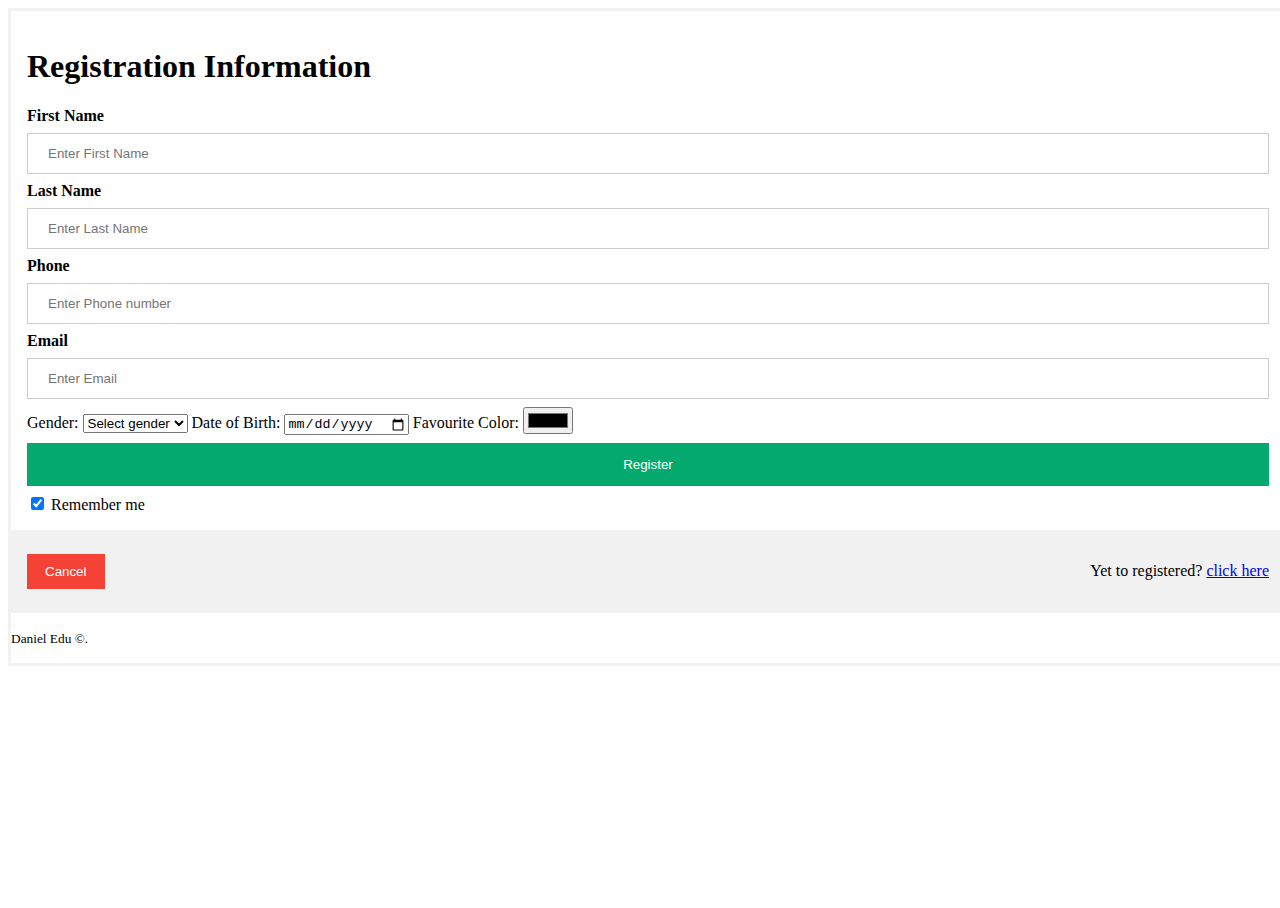
<file: index.html>
<!DOCTYPE html>
<html lang="en">

<head>
  <meta charset="UTF-8">
  <meta http-equiv="X-UA-Compatible" content="IE=edge">
  <meta name="viewport" content="width=device-width, initial-scale=1.0">
  <title>Document</title>
  <link href="style.css" rel="stylesheet" type="text/css" />
</head>

<body>
  <form action="action_page.php" method="post">

    <div class="container">
      <h1>Registration Information</h1>
      <label for="uname"><b>First Name</b></label>
      <input type="text" placeholder="Enter First Name" name="fname" required>

      <label for="uname"><b>Last Name </b></label>
      <input type="text" placeholder="Enter Last Name" name="lname" required>
      <label for="phone"><b>Phone</b></label>
      <input type="text" placeholder="Enter Phone number" name="Phone" required>
      <label for="email"><b>Email</b></label>
      <input type="text" placeholder="Enter Email" name="email" required>


      <label for="gender"> Gender:
        <select name="gender">
          <option disabled="disabled" selected="selected">Select gender</option>
          <option>Male</option>
          <option>Female</option>
          <option>Other</option>
        </select>
      </label>
      <label for="date-of-birth"> Date of Birth:</label>
      <input type="date" id="date of birthday" name="date of birthday">

      <label for="favourite color"> Favourite Color:</label>
      <input type="color" id="favcolor" name="favourite color">

      <button type="submit" formaction="successpage.html">Register</button>
      <label>
        <input type="checkbox" checked="checked" name="remember"> Remember me
      </label>
    </div>

    <div class="container" style="background-color:#f1f1f1">
      <button type="button" class="cancelbtn">Cancel</button>
      <span class="psw">Yet to registered? <a href="login.html">click here</a></span>
    </div>
    <p> <small>Daniel Edu ©. </small></p>
    </div>
  </form>
</body>

</html>
</file>
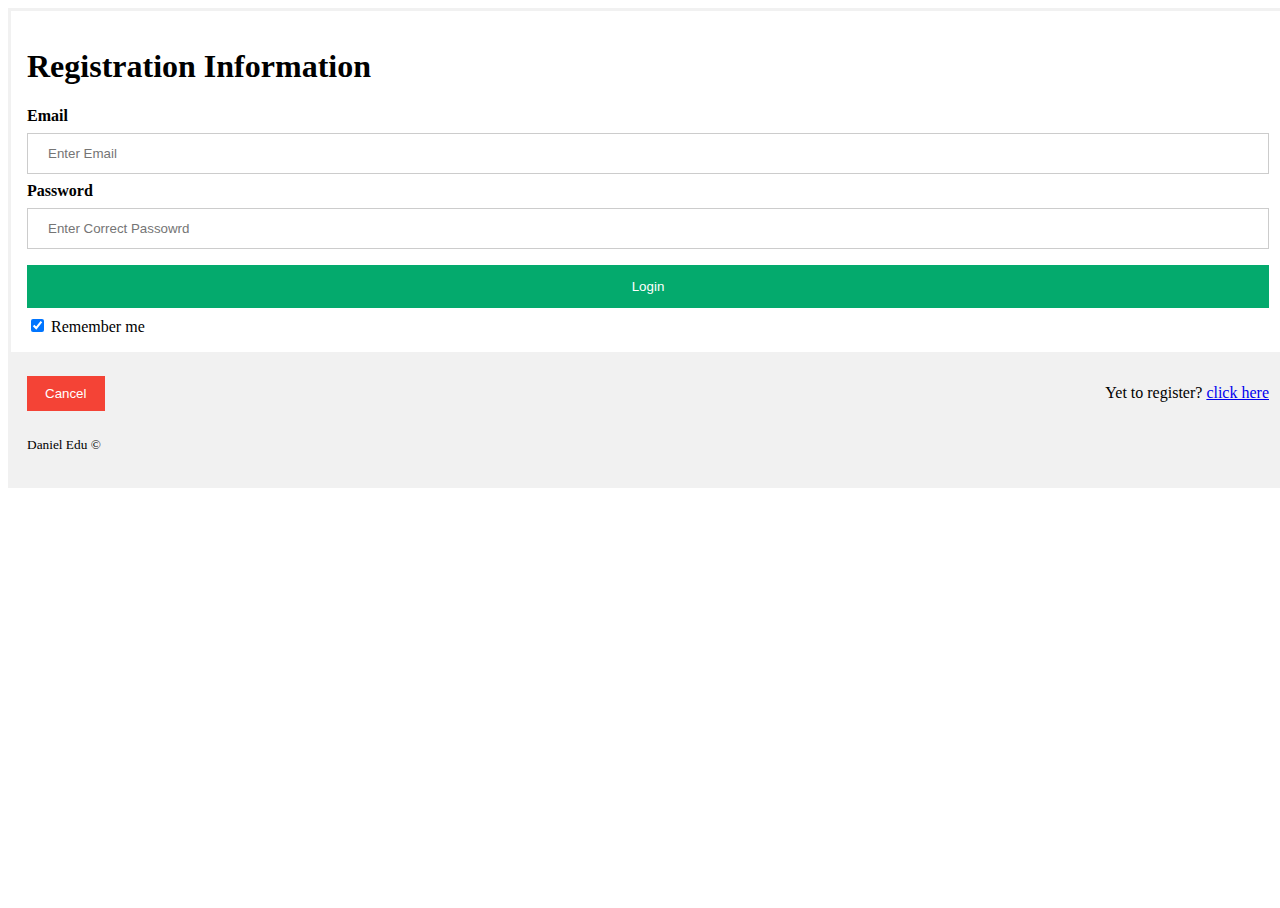
<file: login.html>
<!DOCTYPE html>
<html lang="en">

<head>
  <meta charset="UTF-8">
  <meta http-equiv="X-UA-Compatible" content="IE=edge">
  <meta name="viewport" content="width=device-width, initial-scale=1.0">
  <title>Document</title>
  <link href="style.css" rel="stylesheet" type="text/css" />

  <link href="login.html" rel="login" type="text/html" />

</head>

<body>

  <body>
    <form action="action_page.php" method="post">

      <div class="container">
        <h1>Registration Information</h1>

        <label for="email"><b>Email</b></label>
        <input type="text" placeholder="Enter Email" name="email" required>

        <label for="psw"><b>Password </b></label>
        <input type="text" placeholder="Enter Correct Passowrd" name="psw" required>

        <button type="submit" formaction="successpage.html">Login</button>
        <label>
          <input type="checkbox" checked="checked" name="remember"> Remember me
        </label>
      </div>

      <div class="container" style="background-color:#f1f1f1">
        <button type="button" class="cancelbtn">Cancel</button>
        <span class="psw">Yet to register? <a href="index.html">click here</a></span>
        <p> <small> Daniel Edu © </small></p>
      </div>
    </form>
  </body>

</html>
</file>
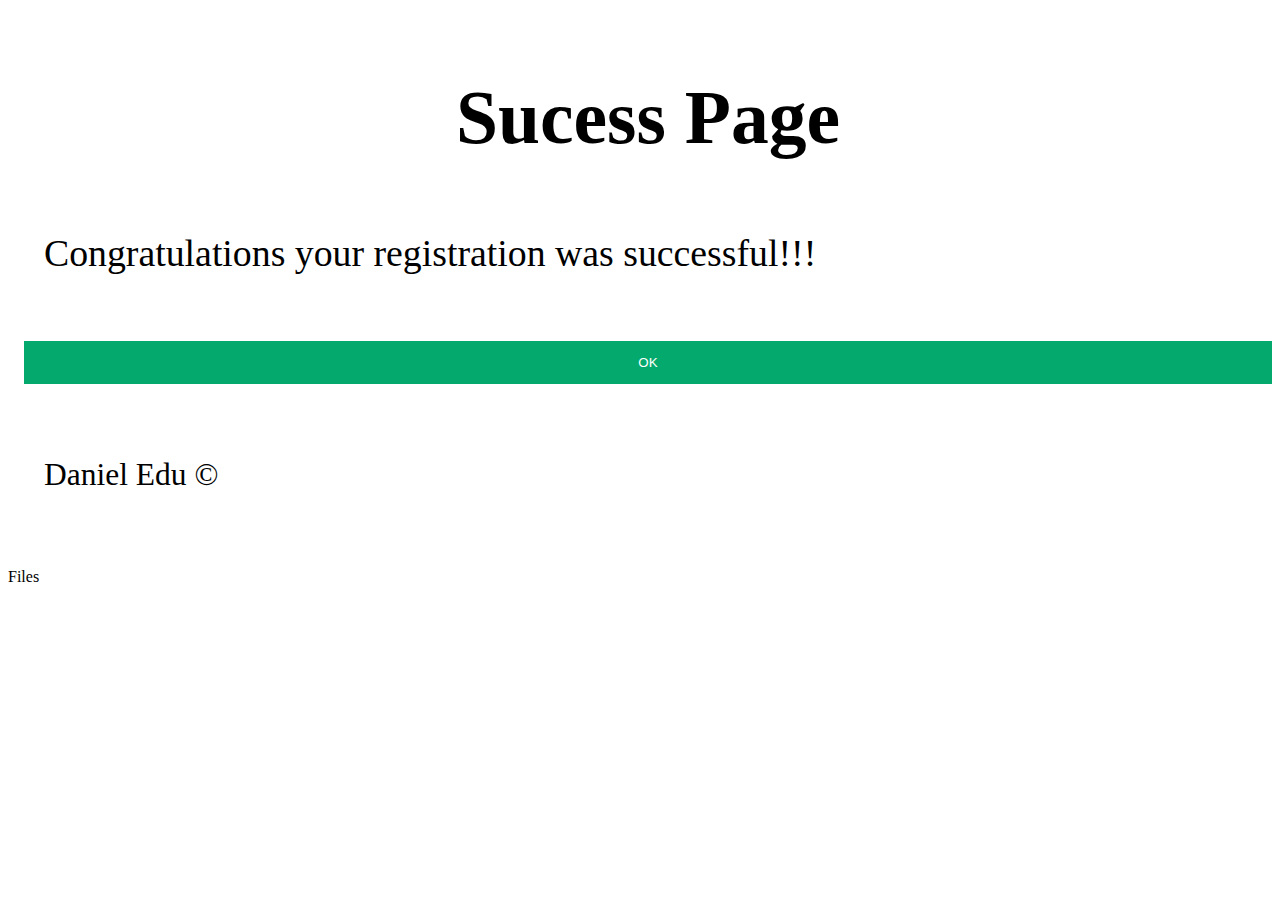
<file: successpage.html>
<!DOCTYPE html>
<html lang="en">

<head>
  <meta charset="UTF-8">
  <meta http-equiv="X-UA-Compatible" content="IE=edge">
  <meta name="viewport" content="width=device-width, initial-scale=1.0">
  <title>Success Page</title>
  <link href="style.css" rel="stylesheet" type="text/css" />
  <style>
    h1 {
      font-size: 2cm;
      text-align: center;
    }

    p {
      font-size: 1cm;
      padding: 20px;
    }
  </style>

</head>

<body>
  <div class="container">
    <h1>Sucess Page</h1>
    <p>Congratulations your registration was successful!!!</p>
    <a href="login.html"><button class="btn btn--pill btn--green" type="submit">OK</button>
    </a>

    <p> <small>Daniel Edu © </small></p>
  </div>

</body>

</html>
Files
</file>
<file: style.css>
html, body {
  height: 100%;
  width: 100%;
}
/* Bordered form */
form {
    border: 3px solid 
#f1f1f1;
  }
  
  /* Full-width inputs */
  input[type=text], input[type=password] {
    width: 100%;
    padding: 12px 20px;
    margin: 8px 0;
    display: inline-block;
    border: 1px solid 
#ccc;
    box-sizing: border-box;
  }
  
  /* Set a style for all buttons */
  button {
    background-color: 
#04AA6D;
    color: 
white;
    padding: 14px 20px;
    margin: 8px 0;
    border: none;
    cursor: pointer;
    width: 100%;
  }
  
  /* Add a hover effect for buttons */
  button:hover {
    opacity: 0.8;
  }
  
  /* Extra style for the cancel button (red) */
  .cancelbtn {
    width: auto;
    padding: 10px 18px;
    background-color: #f44336;
  }
  
  /* Center the avatar image inside this container */
  .imgcontainer {
    text-align: center;
    margin: 24px 0 12px 0;
  }
  
  /* Avatar image */
  img.avatar {
    width: 40%;
    border-radius: 50%;
  }
  
  /* Add padding to containers */
  .container {
    padding: 16px;
  }
  
  /* The "Forgot password" text */
  span.psw {
    float: right;
    padding-top: 16px;
  }
  
  /* Change styles for span and cancel button on extra small screens */
  @media screen and (max-width: 300px) {
    span.psw {
      display: block;
      float: none;
    }
    .cancelbtn {
      width: 100%;
    }
  }
Files
</file>
